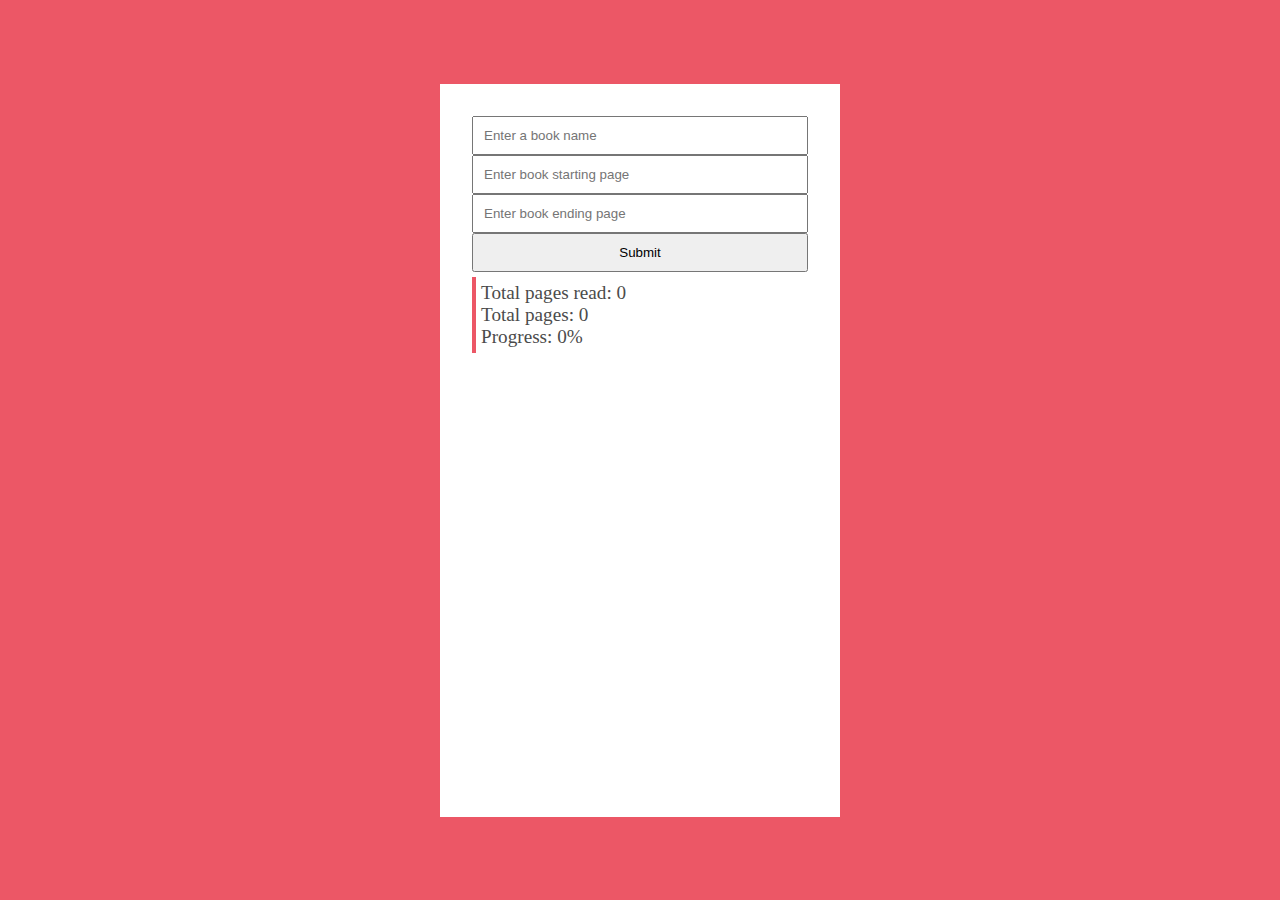
<file: ShannonBibliotek/BibliotekApp/Bin/index.html>
<!DOCTYPE html>
<html lang="en">
  <head>
    <meta charset="UTF-8" />
    <meta http-equiv="X-UA-Compatible" content="IE=edge" />
    <meta name="viewport" content="width=device-width, initial-scale=1.0" />
    <link rel="stylesheet" href="style.css" />
    <title>Bibliotek</title>
  </head>
  <body>
    <div class="container">
      <form>
        <input type="text" id="bookName" placeholder="Enter a book name" />
        <input
          type="number"
          id="startPage"
          placeholder="Enter book starting page"
        />
        <input
          type="number"
          id="endPage"
          placeholder="Enter book ending page"
        />
        <input type="button" id="submitButton" value="Submit" />
      </form>
      <div class="todo" style="margin-top: 5px">
        <span id="totalProgress" readPages="0" totalPages="0" progress="0">
          Total pages read: 0<br />
          Total pages: 0 <br />
          Progress: 0%
        </span>
      </div>
      <div class="todos"> </div>
    </div>
    <script src="main.js"></script>
  </body>
</html>
</file>
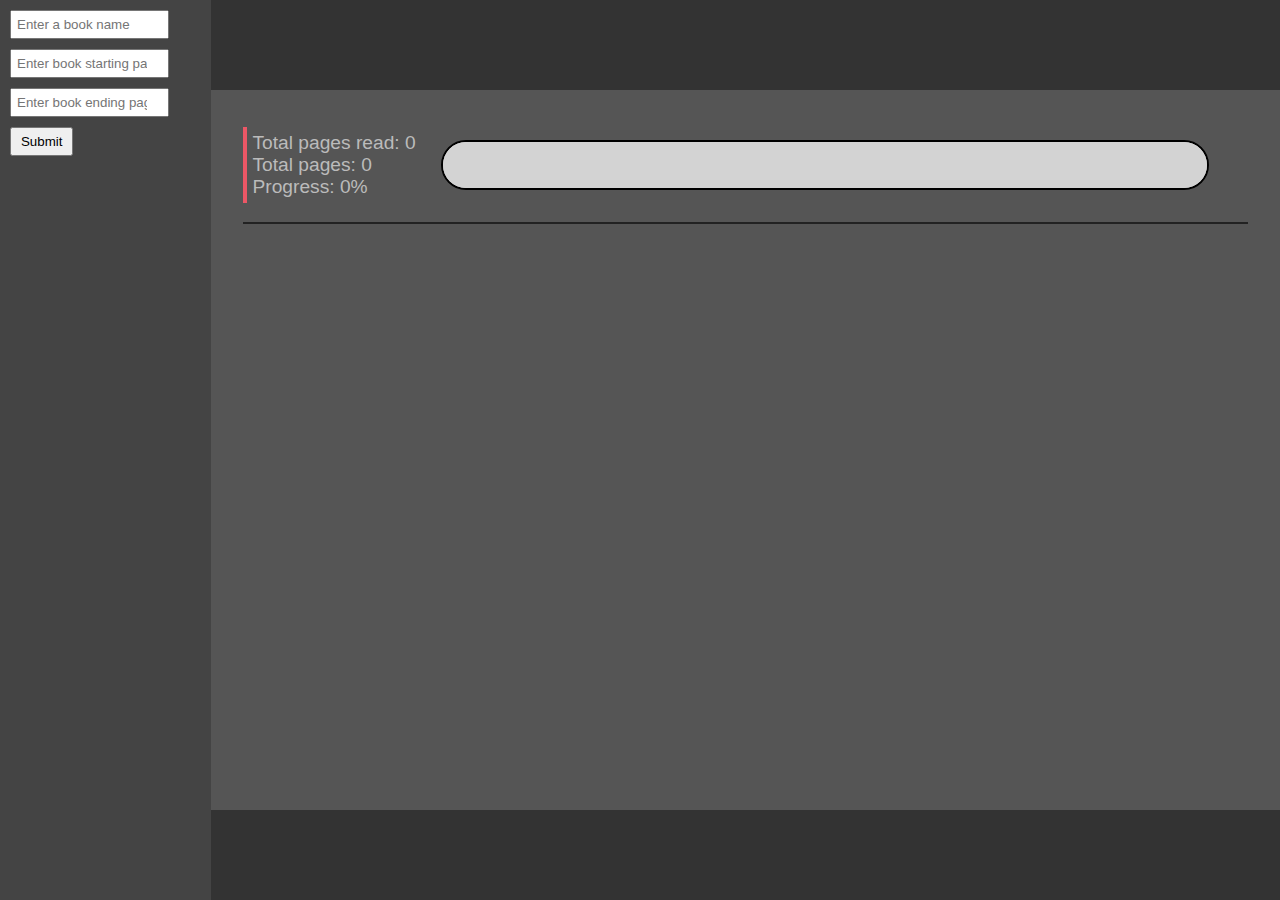
<file: ShannonBibliotek/BibliotekApp/Bin2/index.html>
<!DOCTYPE html>
<html lang="en">
  <head>
    <meta charset="UTF-8" />
    <meta http-equiv="X-UA-Compatible" content="IE=edge" />
    <meta name="viewport" content="width=device-width, initial-scale=1.0" />
    <link rel="stylesheet" href="style.css" />
    <title>Bibliotek</title>
  </head>
  <body>
    <div class="sidebar">
      <form>
        <input type="text" id="bookName" placeholder="Enter a book name" />
        <input
          type="number"
          id="startPage"
          placeholder="Enter book starting page"
        />
        <input
          type="number"
          id="endPage"
          placeholder="Enter book ending page"
        />
        <input
          type="button"
          class="input-button"
          id="submitButton"
          value="Submit"
        />
      </form>
    </div>
    <div class="container">
      <div class="todo" style="margin-top: 5px">
        <span id="totalProgress" readPages="0" totalPages="0" progress="0">
          Total pages read: 0<br />
          Total pages: 0 <br />
          Progress: 0%
        </span>
        <progress value="0" max="100" id="totalProgressBar"> </progress>
      </div>
      <div class="line-between-tags"></div>
      <div class="todos"> </div>
    </div>
    <script src="main.js"></script>
  </body>
</html>
</file>
<file: ShannonBibliotek/BibliotekApp/Bin/style.css>
* {
  margin: 0;
  padding: 0;
  box-sizing: border-box;
}

body {
  background-color: #ec5766;
  display: flex;
  justify-content: center;
  align-items: center;
  height: 100vh;
}

.container {
  width: 400px;
  background-color: #fff;
  padding: 2em;
}

input {
  width: 100%;
  padding: 10px;
  display: block;
}

.todos {
  margin-top: 2em;
  height: 400px;
  overflow: auto;
}

.todo {
  border-left: 4px solid #ec5766;
  padding: 5px;
  color: rgb(75, 75, 75);
  display: flex;
  justify-content: space-between;
  align-items: center;
  font-size: 1.2em;
  margin-bottom: 1em;
}

.delete {
  color: #d91e36;
  cursor: pointer;
}
</file>
<file: ShannonBibliotek/BibliotekApp/Bin2/style.css>
* {
  margin: 0;
  padding: 0;
  box-sizing: border-box;
  font-family: sans-serif;
}

body {
  background-color: #333;
  display: flex;
  justify-content: center;
  align-items: center;
  height: 100vh;
  width: 100vw;
}
.sidebar {
  width: 20vw;
  height: 100vh;
  display: block;
  position: flex;
  background: #444;
  transition: 1s ease;
  justify-content: center;
  align-items: center;
  z-index: 99;
}

.container {
  width: 100vw;
  height: 80vh;
  background-color: #555;
  padding: 2em;
  display: block;
  justify-content: center;
  align-items: center;
}

form input {
  width: 75%;
  padding: 5px;
  margin: 10px;
  display: block;
}
form input.input-button {
  width: 30%;
}

.todos {
  margin-top: 2em;
  overflow: scroll;
}

.todo {
  border-left: 4px solid #ec5766;
  width: 100%;
  padding: 5px;
  color: #bbb;
  display: flex;
  align-items: center;
  font-size: 1.2em;
  margin-bottom: 1em;
}

.delete {
  border: solid 2px #000;
  border-radius: 10px;
  font-size: 24px;
  color: #d91e36;
  cursor: pointer;
}

progress {
  margin-left: 2vw;
  margin-right: 2vw;
  width: 60vw;
  height: 50px;
  border: 1px solid #000;
}
progress[value] {
  -webkit-appearance: none;
  -moz-appearance: none;
  appearance: none;

  --w: 60vw;
  --color: linear-gradient(90deg, #ff6161, #1ecd1e) 0 / var(--w); /* the progress color */
  --background: lightgrey; /* the background color */

  border: 2px solid #000; /* Firefox add a default border */
  border-radius: 10em;
  background: var(--background);
}

progress[value]::-moz-progress-bar {
  border-radius: 10em;
  background: var(--color);
}

progress[value]::-webkit-progress-bar {
  border-radius: 10em;
  background: var(--background);
}
progress[value]::-webkit-progress-value {
  border-radius: 10em;
  background: var(--color);
}

.line-between-tags {
  margin-top: 10px;
  border-bottom: 2px solid #222;
  margin-bottom: 10px; /* Optional: Adjust spacing between elements */
}
</file>
